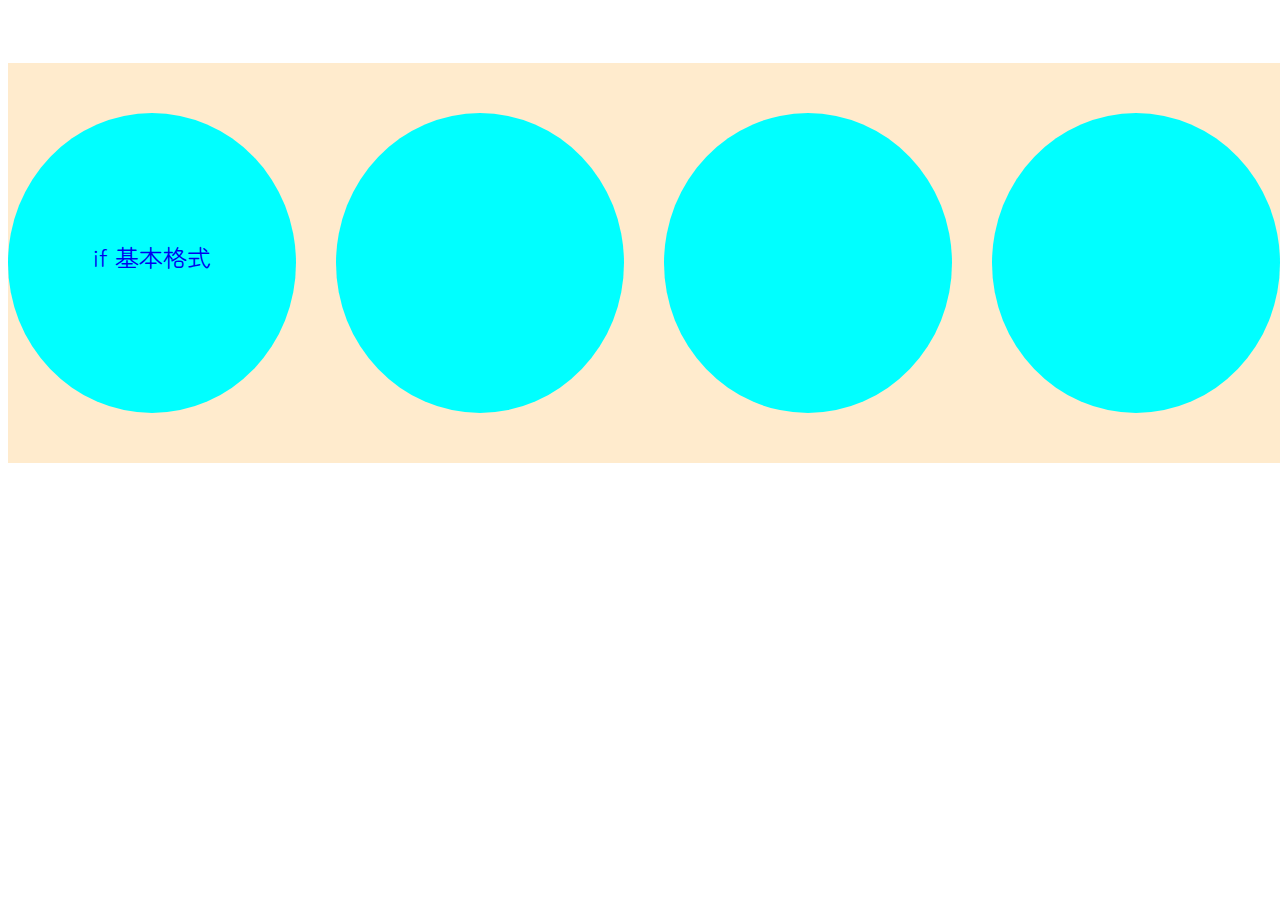
<file: index.html>
<!DOCTYPE html>
<html lang="en">
<head>
    <meta charset="UTF-8">
    <meta http-equiv="X-UA-Compatible" content="IE=edge">
    <meta name="viewport" content="width=device-width, initial-scale=1.0">
    <link rel="stylesheet" href="./indexStyle.css">
    <link rel="preconnect" href="https://fonts.googleapis.com">
    <link rel="preconnect" href="https://fonts.gstatic.com" crossorigin>
    <link href="https://fonts.googleapis.com/css2?family=Zen+Maru+Gothic&display=swap" rel="stylesheet">
    <title>CH2</title>
</head>
<body>

    

    <div class="contanier">
        <div class="Btn"><a href="./OtherPage/01Demo.html"> <div>if 基本格式</div> </a></div>
        <div class="Btn"><a href=""> <div></div> </a></div>
        <div class="Btn"><a href=""> <div></div> </a></div>
        <div class="Btn"><a href=""> <div></div> </a></div>
        <div class="Btn"><a href=""> <div></div> </a></div>
    </div>
    
    <!--

    <iframe style='max-width:100%; border: none; height: 375px; width: 700px;' height=375 width=700 src=https://www.interviewbit.com/embed/snippet/ec390720566629b55f7b title='Interviewbit Ide snippet/ec390720566629b55f7b' loading="lazy" allow="clipboard-write" allowfullscreen referrerpolicy="unsafe-url" sandbox="allow-scripts allow-same-origin allow-popups allow-top-navigation-by-user-activation allow-popups-to-escape-sandbox"></iframe>

    -->
</body>
</html>
</file>
<file: indexStyle.css>
.contanier{


    display: flex;
    width: 1600px;
    height: 400px;
    margin-left: auto;
    margin-right: auto;
    margin-top: 5%;
    justify-content: space-between;
    background-color: blanchedalmond;

}

.Btn{


    height: 75%;
    width :18%;
    margin-top: auto;
    margin-bottom: auto;

    background-color: aqua;
    border-radius: 100%;

    position: relative;

}

.Btn a{


    
    text-decoration: none;
   width: 100%;
   height: 100%;
   position: absolute;
   

}

.Btn a div{
    text-align: center;
    line-height: 288px;
    font-size: x-large;
    height:100%;
    font-family: 'Zen Maru Gothic', sans-serif;
    margin: auto;
}
</file>
